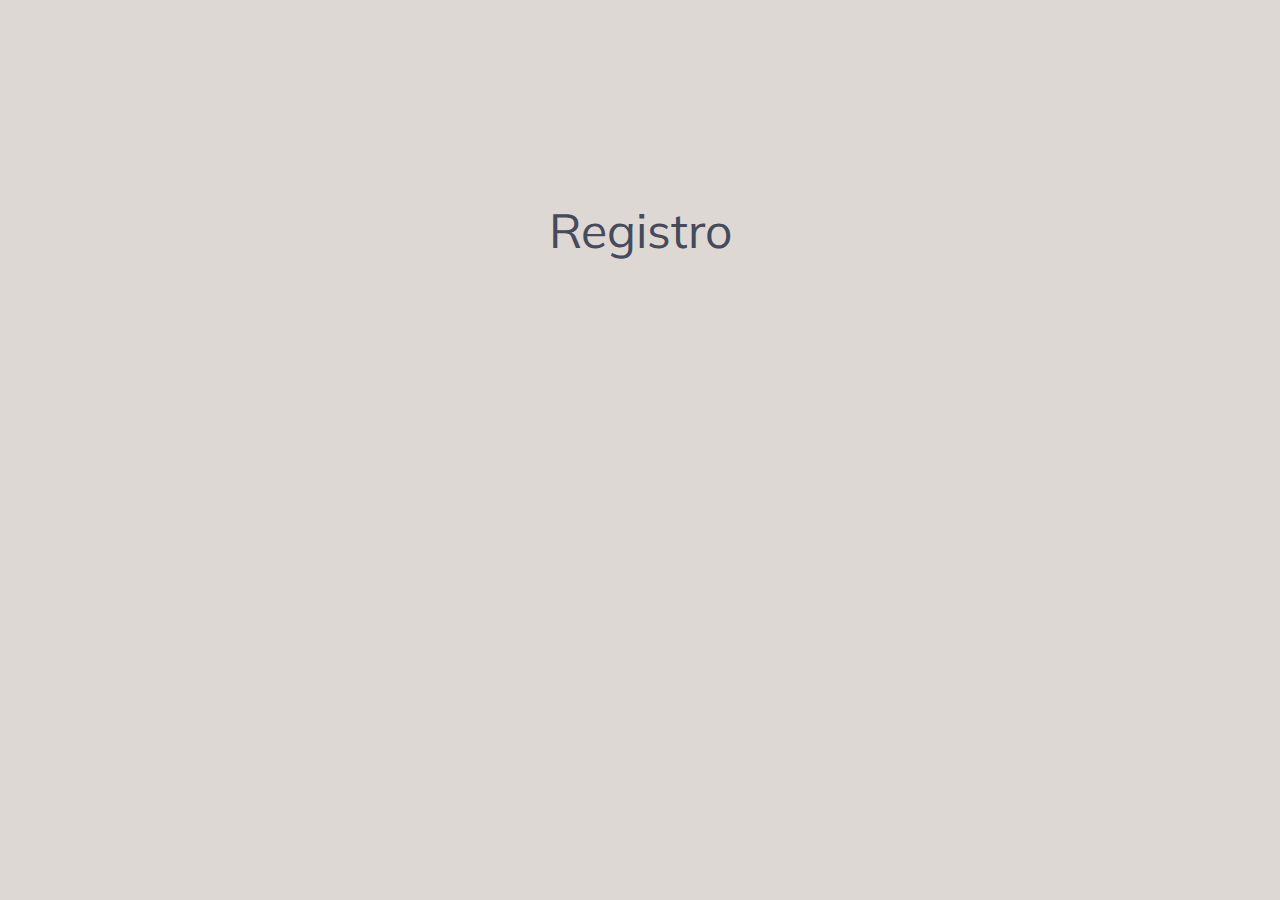
<file: index.html>
<!DOCTYPE html>
<html lang="en">
<head>
  <meta charset="UTF-8">
  <meta name="viewport" content="width=device-width, initial-scale=1.0">
  <link rel="stylesheet" href="signup.css">
  <title>Signup</title>
</head>
<body>
  <a class="abre-modal" href="#registro">Registro</a>
  <dialog id="registro">
    <div class="card">
      <a href=""><img src="./assets/icono-atras-50.png" alt=""></a>
      <h1>Registro</h1>
      <form action="">
        <input type="text" name="Nombres" id="" placeholder="Nombres">
        <input type="text" name="Apellidos" id="" placeholder="Apellidos">
        <input type="email" name="E-mail" id="" placeholder="E-mail">
        <input type="tel" name="Numero de celular" id="" placeholder="Número de celular">
        <input type="password" name="" id="" placeholder="Password">
      </form>
      <button type="submit"><a href="./home.html">Registrarse</a></button>
      <p>Regístrate con <a href="http://"><b>Facebook</b></a>  o <a href="http://"><b>Google</b></a></p>
      <p>¿Ya tienes cuenta? Ingresa<a href=""><b>aquí</b></a></p>
    </div>

  </dialog>
</body>
</html>
</file>
<file: signup.css>
@import url("https://fonts.googleapis.com/css2?family=Mulish:wght@200;300;400;600;700&display=swap");
body {
  background-color: #DED8D5;
  display: flex;
  place-content: center;
  margin: 0;
  padding: 0;
  font-family: "Mulish", sans-serif;
  color: #DED8D5;
}

.abre-modal {
  margin-top: 200px;
  font-size: 48px;
  color: #464A5A;
  text-decoration: none;
}

.abre-modal:hover {
  border-bottom: 2px solid #F7AC1B;
}

#registro {
  position: fixed;
  top: 0;
  left: 0;
  height: 100%;
  width: 100%;
  background-color: rgba(0, 0, 0, 0.5);
  display: flex;
  justify-content: center;
  align-items: center;
  padding: 0;
}

#registro:not(:target) {
  visibility: hidden;
  opacity: 0;
}

.card {
  display: flex;
  flex-direction: column;
  justify-content: space-evenly;
  align-items: center;
  background-color: #464A5A;
  width: 275px;
  height: 500px;
  border-radius: 25px;
}
.card a {
  margin-left: 25px;
  align-self: start;
}
.card a img {
  width: 20px;
}
.card a img:hover {
  -webkit-text-decoration: #F7AC1B;
          text-decoration: #F7AC1B;
}
.card h1 {
  color: #DED8D5;
  margin: 0 0 0 25px;
  align-self: flex-start;
}
.card form {
  width: 100%;
  height: 250px;
  display: flex;
  flex-direction: column;
  justify-content: space-evenly;
  align-items: center;
}
.card form input {
  background-color: #464A5A;
  width: 80%;
  height: 20px;
  border: none;
  border-bottom: 2px solid #5B5F6E;
  outline: none;
  color: #DED8D5;
}
.card form input:hover {
  border-bottom: 2px solid #F7AC1B;
}
.card form input:focus {
  border-bottom: 2px solid #F7AC1B;
}
.card button {
  background-color: #21242C;
  color: #DED8D5;
  width: 80%;
  height: 40px;
  border: none;
  border-radius: 50px;
  outline: none;
}
.card button a {
  margin-left: 3px;
  color: #DED8D5;
  text-decoration: none;
}
.card button:hover {
  background-color: #F7AC1B;
  color: #464A5A;
}
.card p {
  margin-top: 0;
  font-size: 10px;
  color: #DED8D5;
}
.card p a {
  margin-left: 3px;
  color: #DED8D5;
  text-decoration: none;
}
.card p a:hover {
  color: #F7AC1B;
  border-bottom: 1px solid #F7AC1B;
}
</file>
